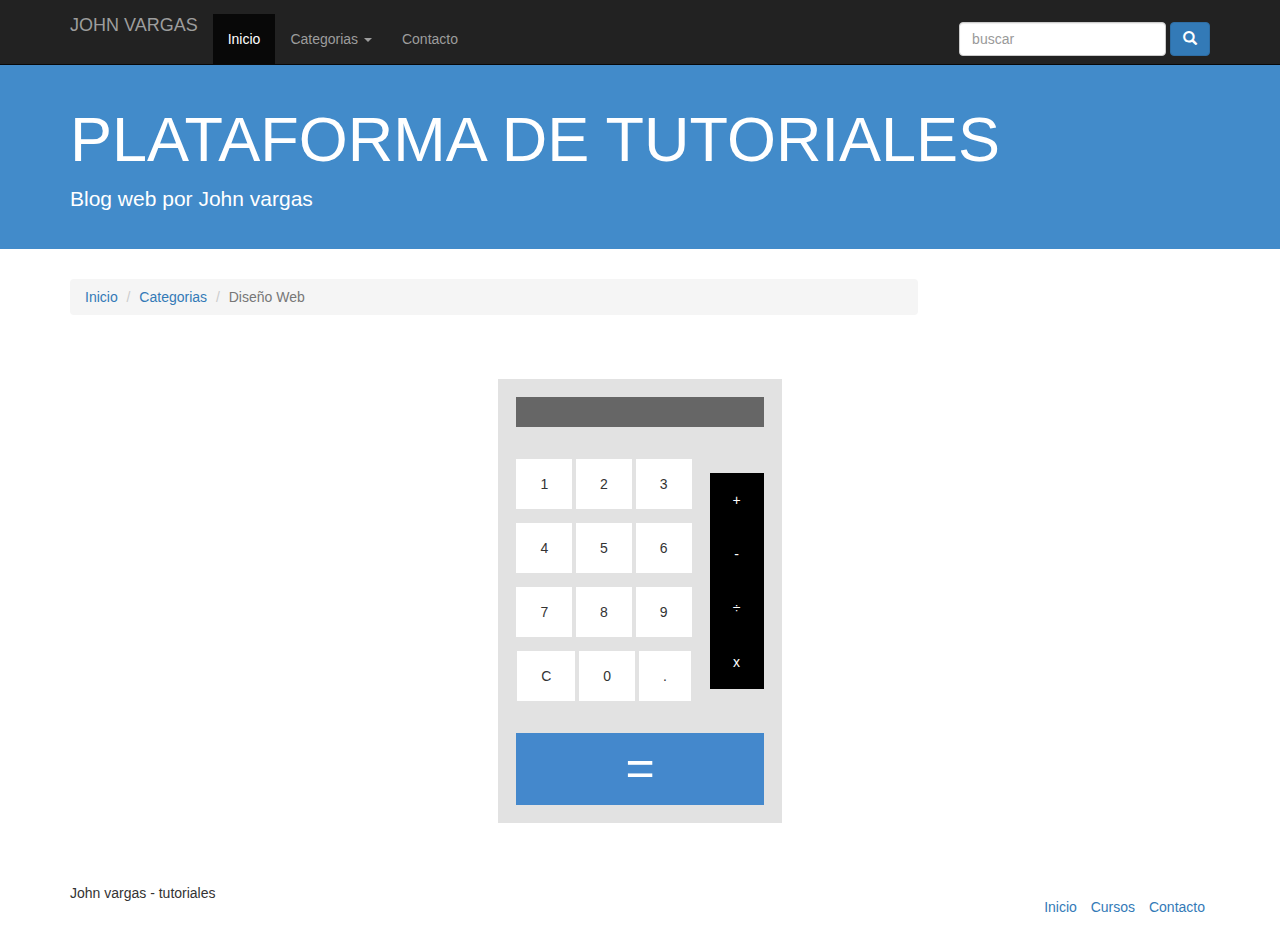
<file: web/Sitio-web/calculadora.index.html>
<!DOCTYPE html>
<html lang="es">
<head>	
	<meta charset="UTF-8">
	<meta name="viewport" content="width=device-width, user-scalable=no, initial-scale=1.0, maximum-scale=1.0, minimum-scale=1.0">
	<title>Calculadora</title>
	<link rel="stylesheet" href="css/estilo.css">
	<link rel="stylesheet" href="css/bootstrap.min.css">
	<link rel="stylesheet" href="css/estilos.css">
	
</head>
<body>
	<header>
		<nav class="navbar navbar-inverse navbar-static-top" role="navigation">
			<div class="container">
				<div class="navbar-header">
					<button type="button" class="navbar-toggle collapsed" data-toggle="collapse" data-target="#navegacion-fm">
						<span class="sr-only">Desplegar / Ocultar Menu</span>
						<span class="icon-bar"></span>
						<span class="icon-bar"></span>
						<span class="icon-bar"></span>
					</button>
					<a href="#" class="navbar-brand">JOHN VARGAS</a>
				</div>
				<!-- Inicia Menu -->
				<div class="collapse navbar-collapse" id="navegacion-fm">
					<ul class="nav navbar-nav">
						<li class="active"><a href="http://localhost:8081/PROYECTO2/web/Sitio-web/">Inicio</a></li>
						<li class="dropdown">
							<a href="#" class="dropdown-toggle" data-toggle="dropdown" role="button">
								Categorias <span class="caret"></span>
							</a>
							<ul class="dropdown-menu" role="menu">
								<li><a href="http://localhost:8081/PROYECTO2/web/Sitio-web/calculadora.index.html">Calculadora</a></li>
								<li class="divider"></li>
								<li><a href="http://localhost:8081/PROYECTO2/web/Sitio-web/tutorial.index.html">Tutorial</a></li>
																
							</ul>
						</li>
						
						<li><a href="http://localhost:8081/PROYECTO2/web/Sitio-web/contacto.html">Contacto</a></li>
					</ul>

					<form action="" class="navbar-form navbar-right" role="search">
						<div class="form-group">
							<input type="text" class="form-control" placeholder="buscar">
						</div>
						<button type="submit" class="btn btn-primary">
							<span class="glyphicon glyphicon-search"></span>
						</button>
					</form>
				</div>
			</div>
		</nav>
	</header>

	<section class="jumbotron">
		<div class="container">
			<h1>PLATAFORMA DE TUTORIALES</h1>
			<p>Blog web por John vargas</p>
		</div>
	</section>

	<section class="main container">
		<div class="row">
			<section class="posts col-md-9">
				<div class="miga-de-pan">
					<ol class="breadcrumb">
						<li><a href="http://localhost:8081/PROYECTO2/web/Sitio-web/">Inicio</a></li>
						<li><a href="#">Categorias</a></li>
						<li class="active">Diseño Web</li>
					</ol>
				</div>
				
			</section>
<br>
<br>
<div class="calculadora">
	<div class="pantalla">
		<div id="resultado">
		</div>
	</div>
	<div class="teclas">
		<div class="numeros">
			<div>
		        <button id="n1">1</button>
		        <button id="n2">2</button>
		        <button id="n3">3</button>
	    	</div>
			<div>
		        <button id="n4">4</button>
		        <button id="n5">5</button>
		        <button id="n6">6</button>
		    </div>
		    <div>
		        <button id="n7">7</button>
		        <button id="n8">8</button>
		        <button id="n9">9</button>
		    </div>
		    <div>
		    	<button id="reset">C</button>
		        <button id="n0">0</button>
		        <button id=".">.</button>
		    </div>
	    </div>
		<div class="op">
		    <button id="s">+</button>
		    <button id="r">-</button>
		    <button id="d">÷</button>
		    <button id="m">x</button>
	    </div>
	</div>
	<div class="sr">
		<button id="sr">=</button>
	</div>
</div>
</section>
<br>
<br>
<footer>
		<div class="container">
			<div class="row">
				<div class="col-xs-6">
					<p>John vargas - tutoriales</p>
				</div>
				<div class="col-xs-6">
					<ul class="list-inline text-right">
						<li><a href="#">Inicio</a></li>
						<li><a href="#">Cursos</a></li>
						<li><a href="#">Contacto</a></li>
					</ul>
				</div>
			</div>
		</div>
	</footer>
	
	<script src="js/jquery.js"></script>
	<script src="js/bootstrap.min.js"></script>
	<script src="js/script.js"></script>
</body>
</html>
</file>
<file: web/Sitio-web/css/estilo.css>
﻿* {
	padding: 0px;
	margin: 0px;
	font-family: Century Gothic,CenturyGothic,AppleGothic,sans-serif; 
}


.calculadora {
	background-color: #e2e2e2;
	width: fit-content;
	margin: auto;
	margin-top: 60px
}

.sr {
	padding: 0px 18px 18px 18px;
}

.sr button {
	width: 100%;
	background-color: #48c;
	color: #fff;
	border: none;
	font-size: 50px;
	padding: 0px
}

.teclas {
	display: flex;
}

.pantalla {
	padding: 18px 18px 0px 18px;
}

.numeros {
	padding: 18px 9px 18px 18px;
}
.op {
	padding: 18px 18px 18px 9px
}

#resultado {
	background-color: #666;
	color: #eee;
	padding: 15px;
	font-family: monospace;
	font-size: 20px
}

.op button {
	display: block;
	width: 54px;
	height: 54px;
	padding: 9px 15px;
	background-color: #000;
	color: #fff;
	border: none;
}

.numeros div{
    text-align: center;
}

.numeros button {
	border: 0px;
	background-color: #fff;
	transition: all 0.09s
}

.numeros button:hover {
	box-shadow: 0px 0px 12px #aaa;
}

button {
	margin: 4px 2px;
	padding: 15px 24px;
	font-size: 19px;
}
 

form {
  /* Just to center the form on the page */
  margin: 0 auto;
  width: 400px;

  /* To see the limits of the form */
  padding: 1em;
  border: 1px solid #CCC;
  border-radius: 1em;
}

div + div {
  margin-top: 1em;
}

label {
  /* To make sure that all label have the same size and are properly align */
  display: inline-block;
  width: 90px;
  text-align: right;
}

input, textarea {
  /* To make sure that all text field have the same font settings
     By default, textarea are set with a monospace font */
  font: 1em sans-serif;

  /* To give the same size to all text field */
  width: 300px;

  -moz-box-sizing: border-box;
       box-sizing: border-box;

  /* To harmonize the look & feel of text field border */
  border: 1px solid #999;
}

input:focus, textarea:focus {
  /* To give a little highligh on active elements */
  border-color: #000;
}

textarea {
  /* To properly align multiline text field with their label */
  vertical-align: top;

  /* To give enough room to type some text */
  height: 5em;

  /* To allow users to resize any textarea vertically
     It works only on Chrome, Firefox and Safari */
  resize: vertical;
}

.button {
  /* To position the buttons to the same position of the text fields */
  padding-left: 90px; /* same size as the label elements */
}

button {
  /* This extra magin represent the same space as the space between
     the labels and their text fields */
  margin-left: .5em;
}
</file>
<file: web/Sitio-web/css/estilos.css>
/* -- HEADER -- */
.navbar {
	margin-bottom: 0;
}

.jumbotron {
	background:#428BCA;
	color:#fff;
	padding:20px 0;
}

/* -- POST -- */
.main {
	margin-top: 20px;
	margin-bottom: 20px;
}

.post {
	padding-bottom:20px;
	margin-bottom:20px;
	border-bottom:1px solid #999;
}

.post .post-title a {
	color:#333;
}

.post .thumb {
	margin-right:10px;
	width:40%;
}

.post .thumb img {
	width:100%;
}

.post .contenedor-botones {
	width: 100%;
}

{
    font-family: sans-serif;
    font-size: 12px;
    color: #798e94;
}
</file>
